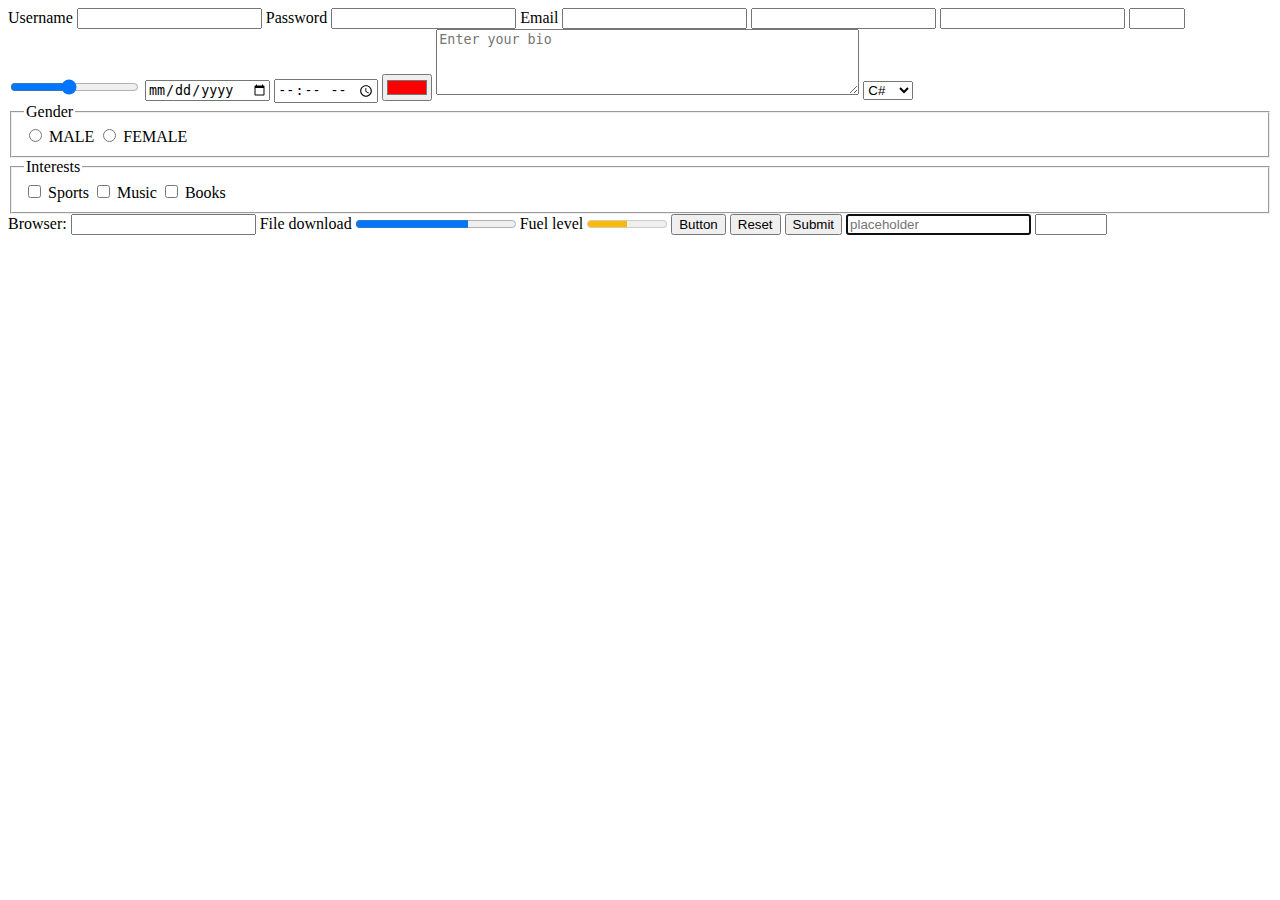
<file: 04_form_app/04_form_app/Templates/frm_test.html>
<!DOCTYPE html>
<html>
<head>
    <meta charset="utf-8" />
    <title></title>
</head>
<body>
    
    <form action="/handle"
          method="post"
          enctype="text/plain"
          target="_self"
          autocomplete="on"
          novalidate
          id="frm_registration"
          name="frm_reg">

        <label for="username">Username</label>
        <input type="text" name="username" id="username" required />

        <label for="pass">Password</label>
        <input type="password" name="pass" id="pass" required />

        <label for="email">Email</label>
        <input type="email" name="email" id="email" required />

        <input type="url" />

        <input type="tel" pattern="[0-9]{10}" />

        <input type="number" min="10" max="99" />

        <input type="range" min="10" max="99" value="50" />

        <input type="date" />

        <input type="time" />

        <input type="color" value="#ff0000" />

        <textarea rows="4" cols="50" placeholder="Enter your bio"></textarea>

        <select>
            <option value="cs">C#</option>
            <option value="cpp">C++</option>
            <option value="go">GO</option>
            <option value="rst">Rust</option>
        </select>

        <fieldset>
            <legend>Gender</legend>
            <input type="radio" name="gender" value="male" id="male" />
            <label for="male">MALE</label>
            <input type="radio" name="gender" value="female" id="female" />
            <label for="female">FEMALE</label>
        </fieldset>

        <fieldset>
            <legend>Interests</legend>

            <input type="checkbox" name="interests" value="sports" id="sports" />
            <label for="sports">Sports</label>

            <input type="checkbox" name="interests" value="music" id="music" />
            <label for="music">Music</label>

            <input type="checkbox" name="interests" value="books" id="books" />
            <label for="books">Books</label>
        </fieldset>


        <label for="browser">Browser:</label>
        <input list="browsers" id="browser" name="browser" />
        <datalist id="browsers">
            <option value="Chrome">
            <option value="Opera">
            <option value="Firefox">
            <option value="Edge">
            <option value="Safari">
        </datalist>

        <label for="file">File download</label>
        <progress id="file" value="70" max="100">70%</progress>

        <label for="fulel">Fuel level</label>
        <meter id="fuel" min="0" max="100" low="33" high="66" optimum="80" value="50"></meter>

        <button type="button">Button</button>
        <button type="reset">Reset</button>
        <button type="submit">Submit</button>

<!--VALIDATION-->
        <input type="text"
               required
               minlength="2"
               pattern="[A-Za-z]{3,}"
               autofocus
               placeholder="placeholder"
               autocomplete="off"
               />
        <input type="number"
               min="0"
               max="10"
               step="0.5"/>


    </form>



</body>
</html>
</file>
